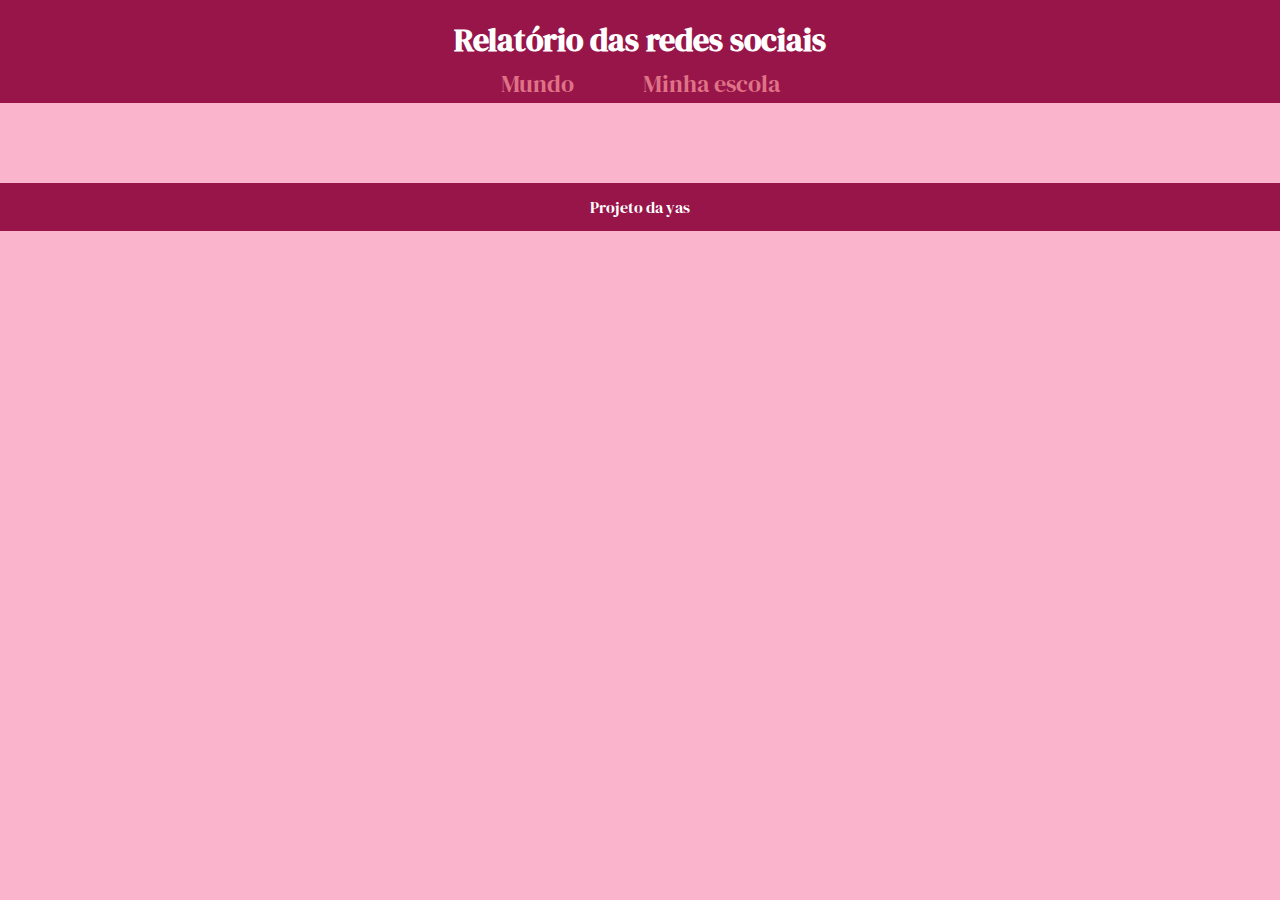
<file: index.html>
<!DOCTYPE html>
<html lang="pt-br">
<head>
    <meta charset="UTF-8">
    <meta name="viewport" content="width=device-width, initial-scale=1.0">
    <title>Redes Sociais</title>
    <link rel="stylesheet" href="style.css">
</head>
<body>
    <header>
        <h1>Relatório das redes sociais</h1>
        <nav>
            <a href="index.html">Mundo</a>
            <a href="#">Minha escola</a>
        </nav>
    </header>
    <main class="graficos-section">
        <section id="graficos-container" class="graficos-container">
            <!-- crie os gráficos aqui -->
        </section>
    </main>
    <footer>
        <p>Projeto da yas</p>
    </footer>
    <script type="module" src="Graficos/informacoesGlobais.js"></script>
</body>
</html>
</file>
<file: style.css>
@import url('https://fonts.googleapis.com/css2?family=DM+Serif+Display:ital@0;1&family=Josefin+Sans:ital,wght@0,100..700;1,100..700&display=swap');
:root{
    --cor-de-fundo: #fab4cc;
    --cor-primaria: #df7286;
    --cor-secundaria: #971549;
    --cor-do-texto: #ffffff;
}
* {
    margin: 0;
    padding: 0;
    box-sizing: border-box;
}

body, html {
    margin: 0;
    padding: 0;
}
body{
    background-color: var(--cor-de-fundo);
    color: var(--cor-do-texto);
    font-family: "DM Serif Display", serif;
}
header{
    background-color: var(--cor-secundaria);
    text-align: center;
    padding: 3px;
}
h1{
    font-size: 2rem;
    font-weight: 700;
    margin-top: 15px;
}
nav {
    text-align: center;
    justify-content: center;
    font-weight: 500;
    font-size: 1.5rem;
    margin-top: 5px;

}
nav a {
    text-decoration: none;
   margin: 2rem;
    color: #df7286;
}
nav a:hover {
    text-decoration: underline;
    transform: scale(0.8);
    transition: transform 0.1s;
}
.graficos-container{
    margin: 5rem;
}
.graficos-container__texto{
    font-size: 1.3rem;
    text-align: center;
    padding: 2rem;
    border: var(--cor-primaria) solid 2px;
}
span{
    font-weight: bold;
    color: var(--cor-primaria);
}
footer{
    background-color: var(--cor-secundaria);
    color: var(--cor-do-texto);
    align-items: center;
    justify-content: center;
    text-align: center;
    font-size: 1rem;
    margin-top: 15px;
    height: 3rem;
    width: 100%;
    display: flex;
}
</file>
